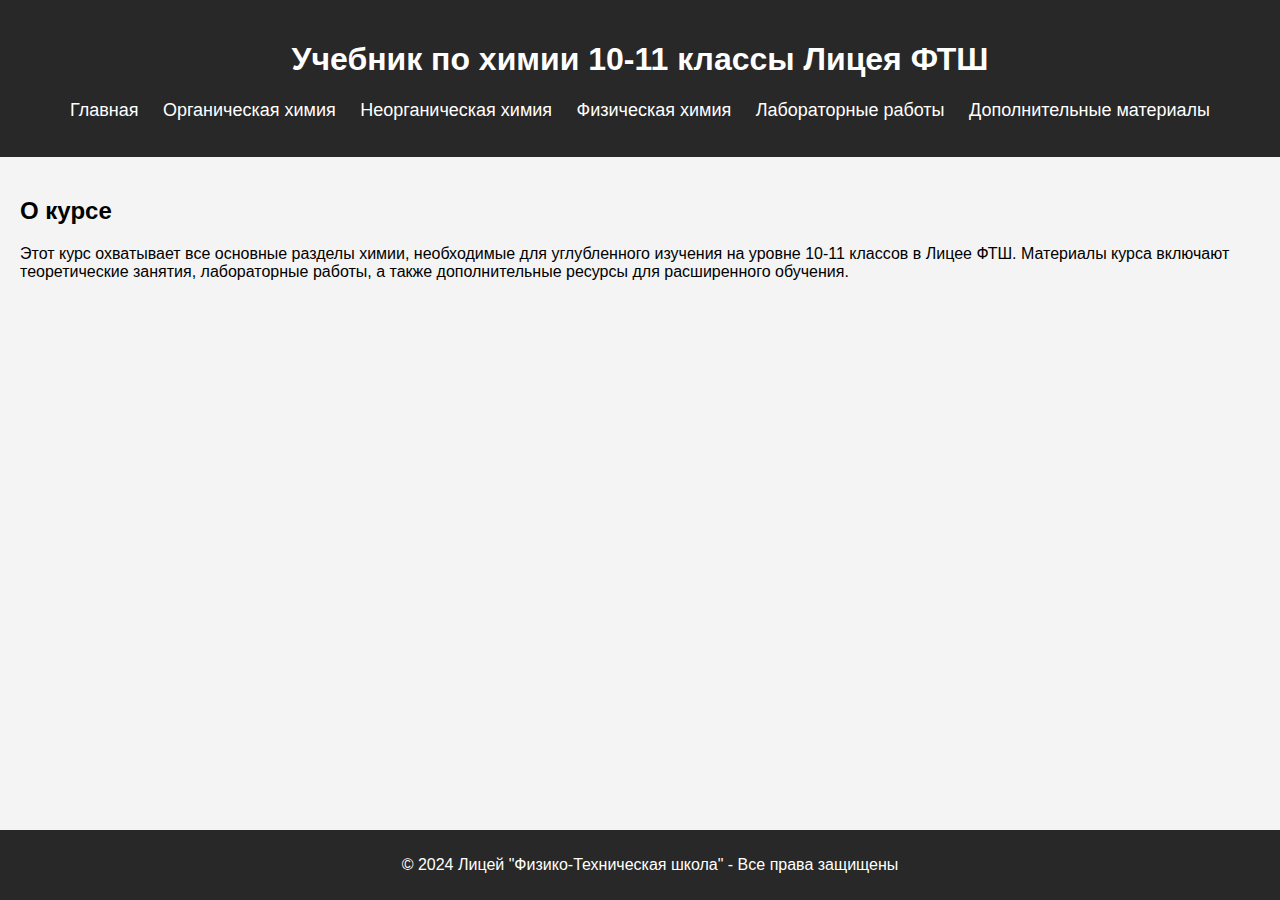
<file: about.html>
<!DOCTYPE html>
<html lang="ru">
<head>
    <meta charset="UTF-8">
    <meta name="viewport" content="width=device-width, initial-scale=1.0">
    <title>О курсе - Учебник по химии</title>
    <link rel="stylesheet" href="styles.css">
</head>
<body>
    <header>
        <h1>Учебник по химии 10-11 классы Лицея ФТШ</h1>
        <nav>
            <ul>
                <li><a href="index.html">Главная</a></li>
                <li><a href="organic.html">Органическая химия</a></li>
                <li><a href="inorganic.html">Неорганическая химия</a></li>
                <li><a href="physical.html">Физическая химия</a></li>
                <li><a href="labs.html">Лабораторные работы</a></li>
                <li><a href="resources.html">Дополнительные материалы</a></li>
            </ul>
        </nav>
    </header>

    <main>
        <section>
            <h2>О курсе</h2>
            <p>Этот курс охватывает все основные разделы химии, необходимые для углубленного изучения на уровне 10-11 классов в Лицее ФТШ. Материалы курса включают теоретические занятия, лабораторные работы, а также дополнительные ресурсы для расширенного обучения.</p>
        </section>
    </main>

    <footer>
        <p>&copy; 2024 Лицей "Физико-Техническая школа" - Все права защищены</p>
    </footer>
</body>
</html>
</file>
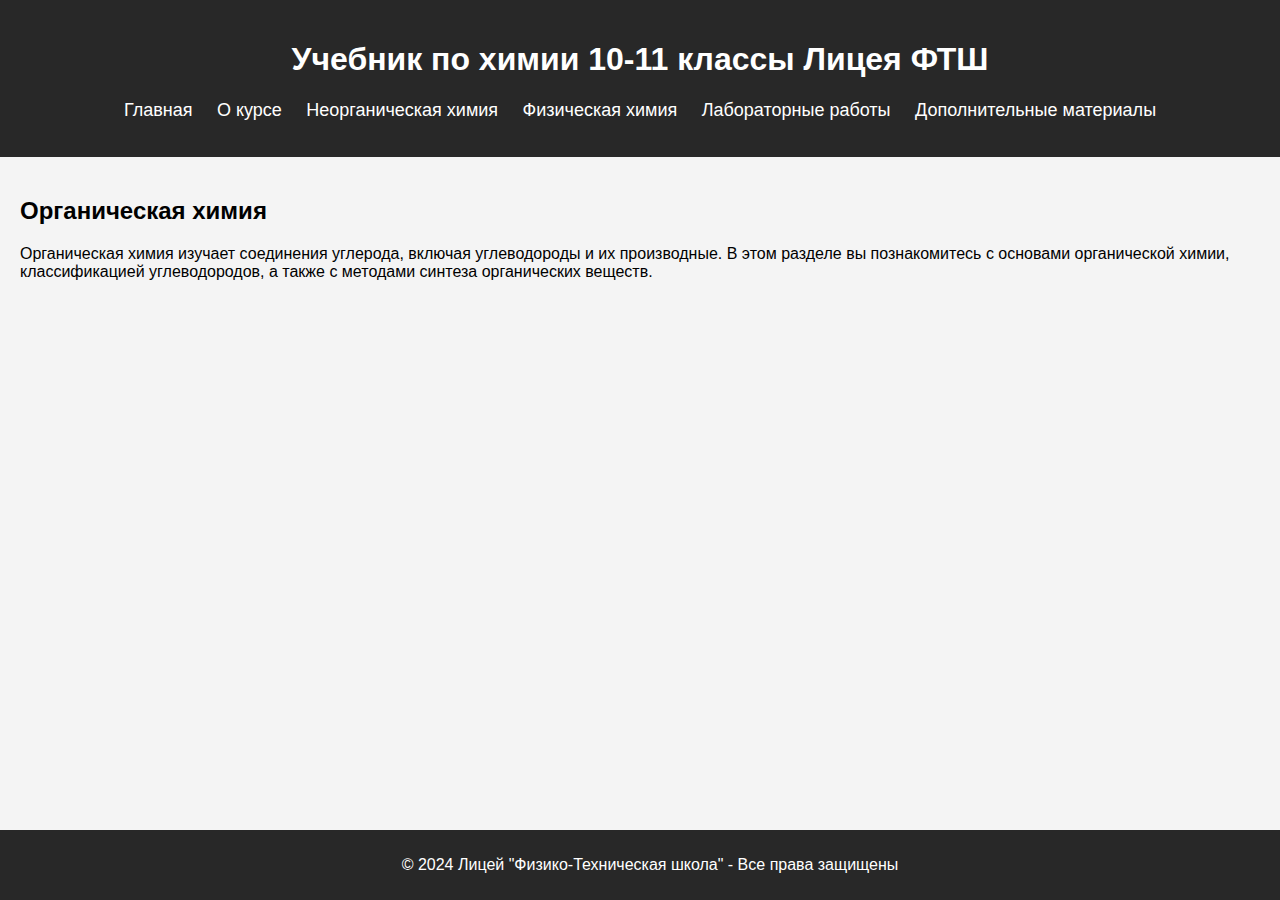
<file: organic.html>
<!DOCTYPE html>
<html lang="ru">
<head>
    <meta charset="UTF-8">
    <meta name="viewport" content="width=device-width, initial-scale=1.0">
    <title>Органическая химия</title>
    <link rel="stylesheet" href="styles.css">
</head>
<body>
    <header>
        <h1>Учебник по химии 10-11 классы Лицея ФТШ</h1>
        <nav>
            <ul>
                <li><a href="index.html">Главная</a></li>
                <li><a href="about.html">О курсе</a></li>
                <li><a href="inorganic.html">Неорганическая химия</a></li>
                <li><a href="physical.html">Физическая химия</a></li>
                <li><a href="labs.html">Лабораторные работы</a></li>
                <li><a href="resources.html">Дополнительные материалы</a></li>
            </ul>
        </nav>
    </header>

    <main>
        <section>
            <h2>Органическая химия</h2>
            <p>Органическая химия изучает соединения углерода, включая углеводороды и их производные. В этом разделе вы познакомитесь с основами органической химии, классификацией углеводородов, а также с методами синтеза органических веществ.</p>
        </section>
    </main>

    <footer>
        <p>&copy; 2024 Лицей "Физико-Техническая школа" - Все права защищены</p>
    </footer>
</body>
</html>
</file>
<file: styles.css>
body {
    font-family: Arial, sans-serif;
    background-color: #f4f4f4;
    margin: 0;
    padding: 0;
}

header {
    background-color: #282828;
    color: white;
    padding: 20px;
    text-align: center;
}

nav ul {
    list-style-type: none;
    padding: 0;
}

nav ul li {
    display: inline;
    margin: 0 10px;
}

nav ul li a {
    color: white;
    text-decoration: none;
    font-size: 18px;
}

main {
    padding: 20px;
}

footer {
    background-color: #282828;
    color: white;
    text-align: center;
    padding: 10px;
    position: fixed;
    width: 100%;
    bottom: 0;
}
</file>
